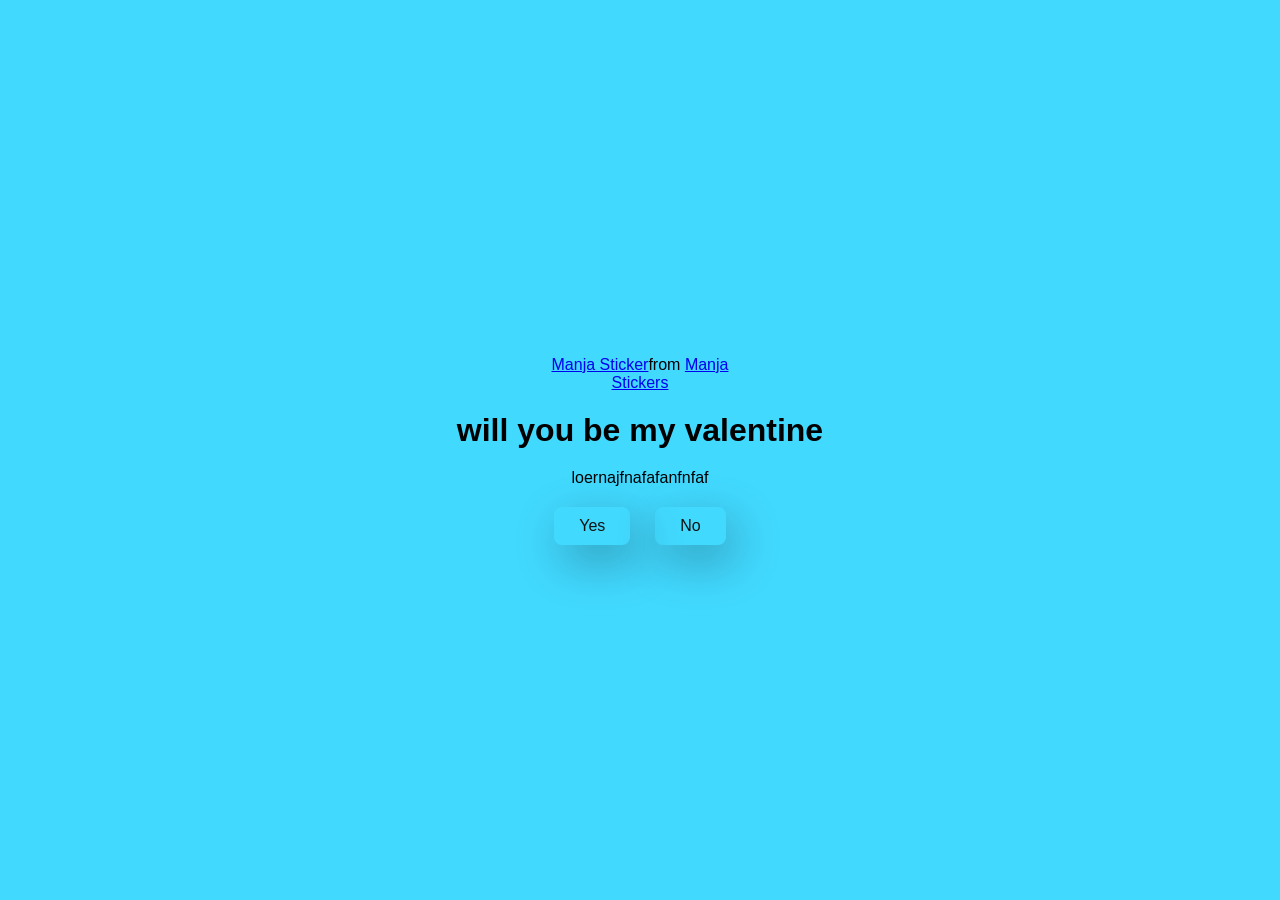
<file: index.html>
<!DOCTYPE html>
<html lang="en">

<head>
  <meta charset="UTF-8">
  <meta http-equiv="X-UA-Compatible" content="IE=edge">
  <meta name="viewport" content="width=device-width, initial-scale=1.0">
  <title>Invitation</title>
</head>

<link rel="stylesheet" href="./style.css" />

<body>
  <div class="container">
    <div class="tenor-gif-embed" data-postid="22885016" data-share-method="host" data-aspect-ratio="1.04918"
      data-width="100%"><a href="https://tenor.com/view/manja-gif-22885016">Manja Sticker</a>from <a
        href="https://tenor.com/search/manja-stickers">Manja Stickers</a></div>
    <script type="text/javascript" async src="https://tenor.com/embed.js"></script>
    <h1>will you be my valentine</h1>
    <p>loernajfnafafanfnfaf</p>


    <div class="btn">
      <a href="yes.html">Yes</a>
      <a href="no1.html">No</a>
    </div>
</body>

</html>
</file>
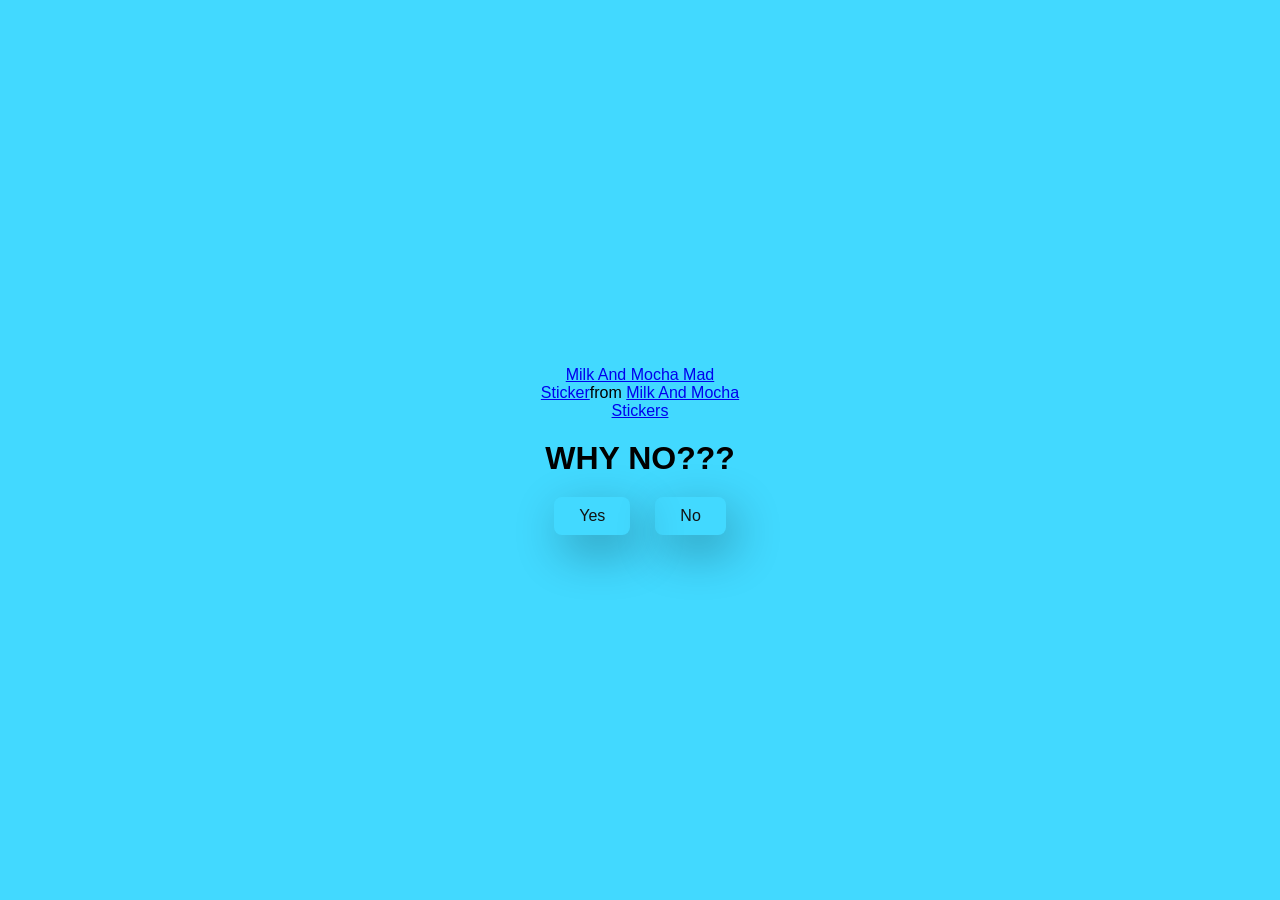
<file: no1.html>
<!DOCTYPE html>
<html lang="en">

<head>
  <meta charset="UTF-8">
  <meta http-equiv="X-UA-Compatible" content="IE=edge">
  <meta name="viewport" content="width=device-width, initial-scale=1.0">
  <title>Invitation</title>
</head>

<link rel="stylesheet" href="./style.css" />

<body>
  <div class="container">
    <div class="tenor-gif-embed" data-postid="26944197" data-share-method="host" data-aspect-ratio="0.765625" data-width="100%"><a href="https://tenor.com/view/milk-and-mocha-mad-gif-26944197">Milk And Mocha Mad Sticker</a>from <a href="https://tenor.com/search/milk+and+mocha-stickers">Milk And Mocha Stickers</a></div> <script type="text/javascript" async src="https://tenor.com/embed.js"></script>
    <h1>WHY NO???</h1>


    <div class="btn">
      <a href="yes.html">Yes</a>
      <a href="no2.html">No</a>
    </div>
</body>

</html>
</file>
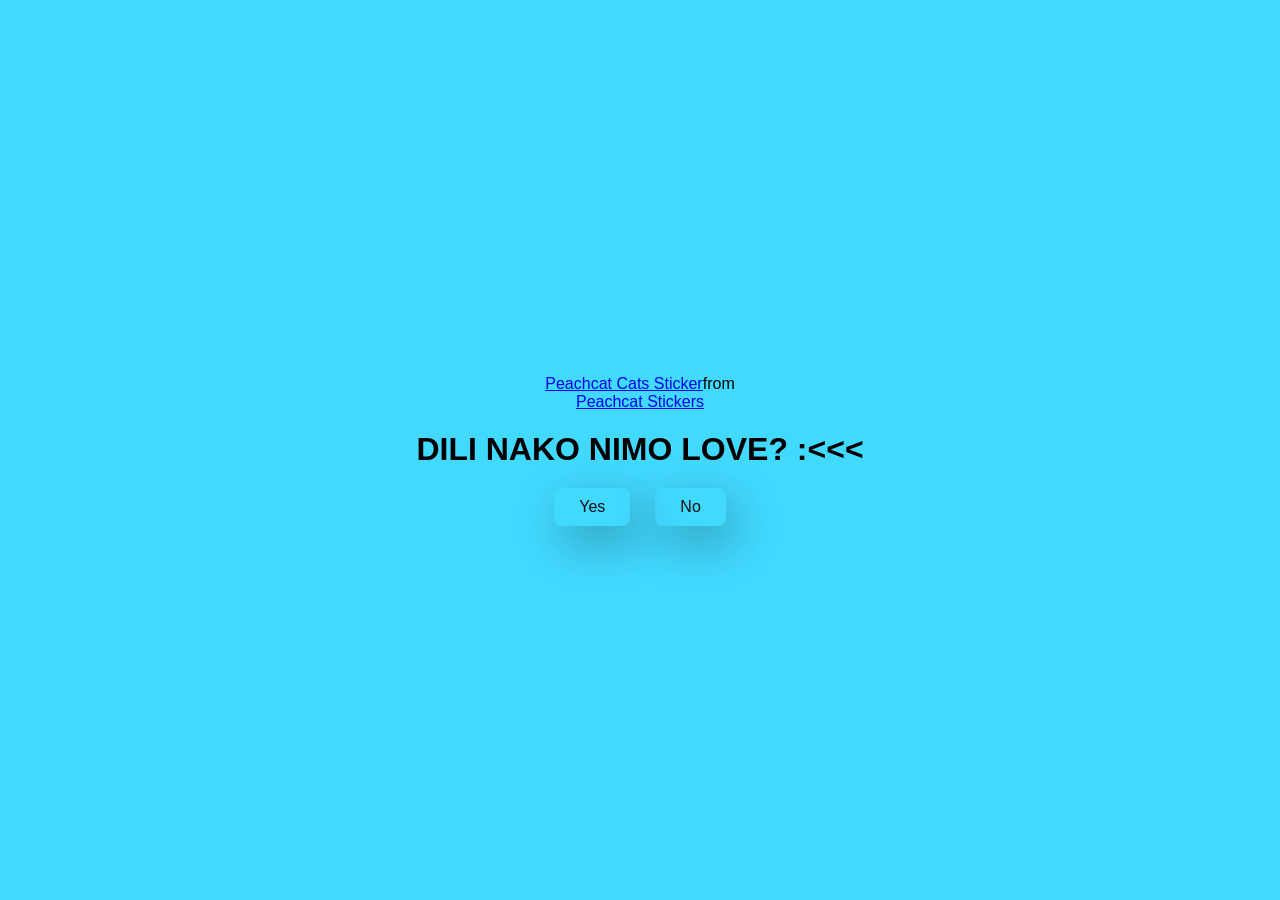
<file: no2.html>
<!DOCTYPE html>
<html lang="en">

<head>
  <meta charset="UTF-8">
  <meta http-equiv="X-UA-Compatible" content="IE=edge">
  <meta name="viewport" content="width=device-width, initial-scale=1.0">
  <title>Invitation</title>
</head>

<link rel="stylesheet" href="./style.css" />

<body>
  <div class="container">
    <div class="tenor-gif-embed" data-postid="13806504" data-share-method="host" data-aspect-ratio="1.23333" data-width="100%"><a href="https://tenor.com/view/peachcat-cat-cats-kittens-kitties-gif-13806504">Peachcat Cats Sticker</a>from <a href="https://tenor.com/search/peachcat-stickers">Peachcat Stickers</a></div> <script type="text/javascript" async src="https://tenor.com/embed.js"></script>
    <h1>DILI NAKO NIMO LOVE? :<<< </h1>


    <div class="btn">
      <a href="yes.html">Yes</a>
      <a href="no3.html">No</a>
    </div>
</body>

</html>
</file>
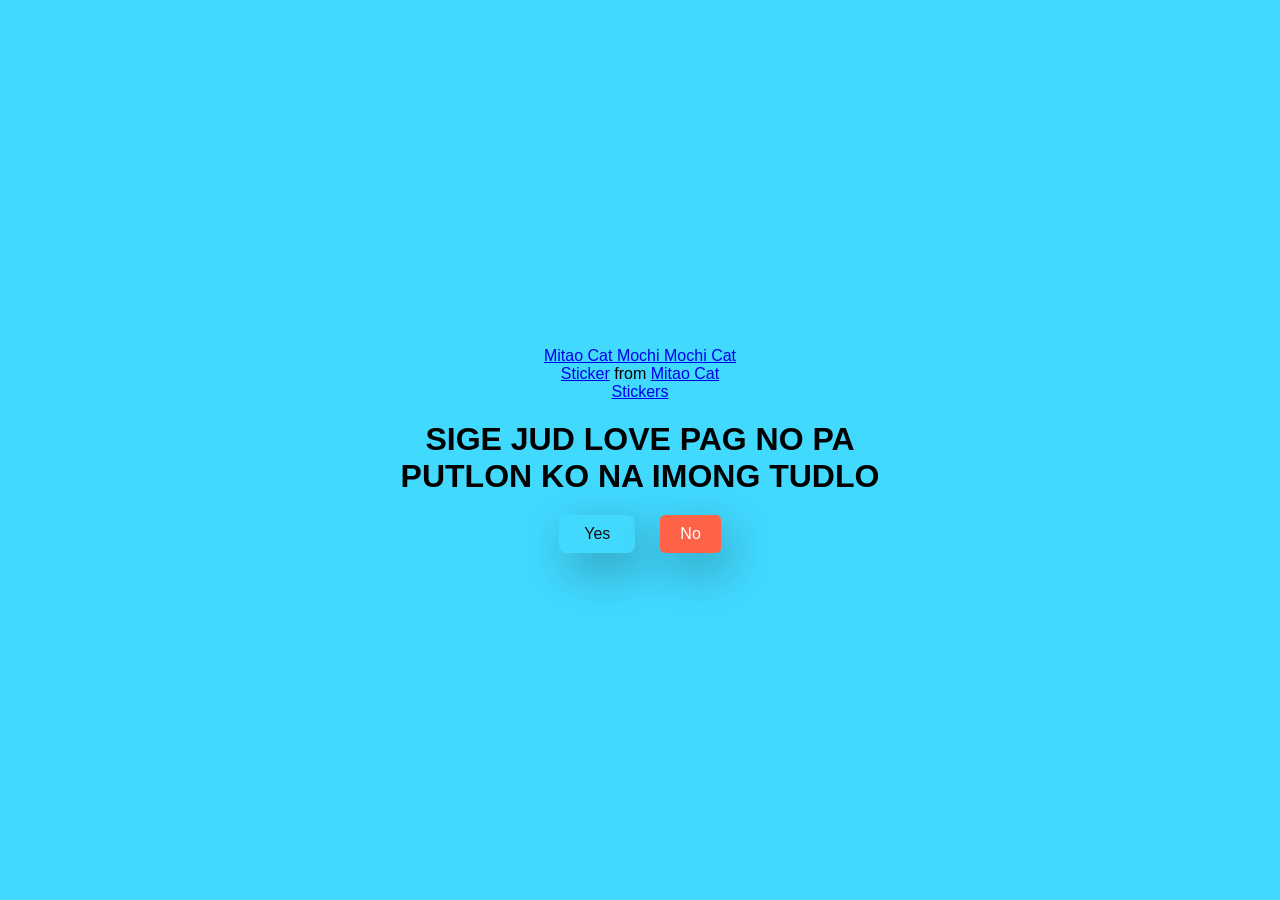
<file: no3.html>
<!DOCTYPE html>
<html lang="en">

<head>
  <meta charset="UTF-8">
  <meta http-equiv="X-UA-Compatible" content="IE=edge">
  <meta name="viewport" content="width=device-width, initial-scale=1.0">
  <title>Invitation</title>
  <link rel="stylesheet" href="./style.css" />
</head>

<body>
  <div class="container">
    <div class="tenor-gif-embed" data-postid="18800147" data-share-method="host" data-aspect-ratio="1.18519" data-width="100%">
      <a href="https://tenor.com/view/mitao-cat-mochi-mochi-cat-gif-18800147">Mitao Cat Mochi Mochi Cat Sticker</a> from
      <a href="https://tenor.com/search/mitao+cat-stickers">Mitao Cat Stickers</a>
    </div>
    <script type="text/javascript" async src="https://tenor.com/embed.js"></script>

    <h1>SIGE JUD LOVE PAG NO PA PUTLON KO NA IMONG TUDLO </h1>

    <div class="btn">
      <a href="yes.html">Yes</a>
      <a href="#" id="move-random">No</a>
    </div>
  </div>

  <!-- Include the script.js just before the closing body tag -->
  <script src="./script.js"></script>
</body>

</html>
</file>
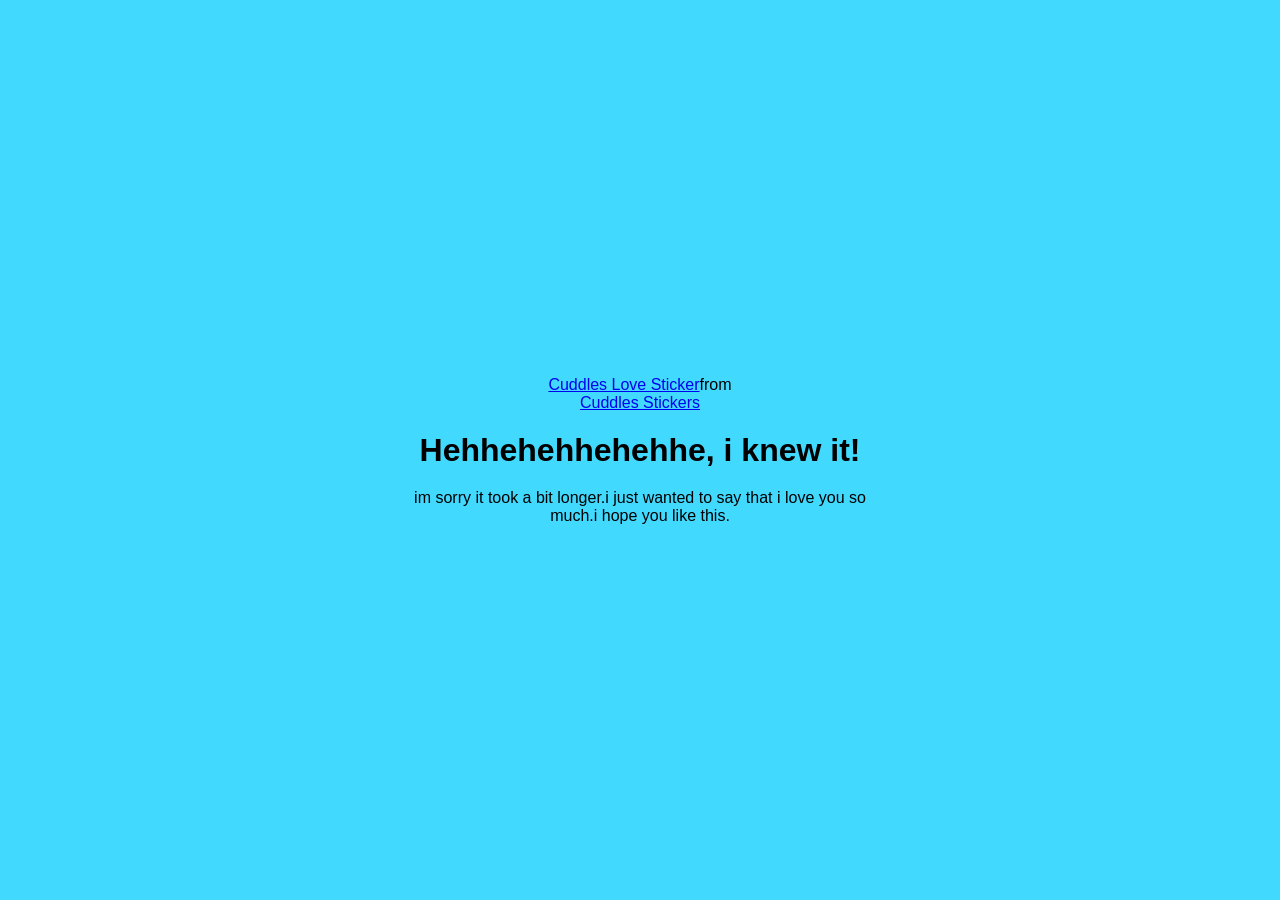
<file: yes.html>
<!DOCTYPE html>
<html lang="en">

<head>
  <meta charset="UTF-8">
  <meta http-equiv="X-UA-Compatible" content="IE=edge">
  <meta name="viewport" content="width=device-width, initial-scale=1.0">
  <title>Invitation</title>
</head>

<link rel="stylesheet" href="./style.css" />

<body>
  <div class="container">
    <div class="tenor-gif-embed" data-postid="14022712" data-share-method="host" data-aspect-ratio="1"
      data-width="100%"><a href="https://tenor.com/view/cuddles-love-cute-cat-mochi-gif-14022712">Cuddles Love
        Sticker</a>from <a href="https://tenor.com/search/cuddles-stickers">Cuddles Stickers</a></div>
    <script type="text/javascript" async src="https://tenor.com/embed.js"></script>
    <h1>Hehhehehhehehhe, i knew it!</h1>
    <p> im sorry it took a bit longer.i just wanted to say that i love you so much.i hope you like this.</p>

</body>

</html>
</file>
<file: style.css>
* {
  margin: 0;
  padding: 0;
  box-sizing: border-box;
  font-family: sans-serif;
}

body {
  width: 100%;
  min-height: 100vh;
  display: flex;
  justify-content: center;
  align-items: center;
  background: #42d9ff;
}

.container {
  display: flex;
  flex-direction: column;
  text-align: center;
  align-items: center;
  gap: 20px;
  max-width: 500px;
  margin: 20px;
}

.container .tenor-gif-embed {
  max-width: 200px;
}

.container .btn {
  display: flex;
  gap: 25px;
}

.btn a {
  text-decoration: none;
  color: #111;
  padding: 10px 25px;
  border-radius: 8px;
  box-shadow: 0.5rem 1rem 3rem hsl(0, 0%, 0%, 0.3);
}

#move-random {
  background-color: #ff6347; /* Bright color to see it clearly */
  color: white;
  padding: 10px 20px;
  text-decoration: none;
  border-radius: 5px;
  font-size: 16px;
  transition: all 0.3s ease;
  position: relative;
}

#move-random:hover {
  cursor: pointer;
}
</file>
